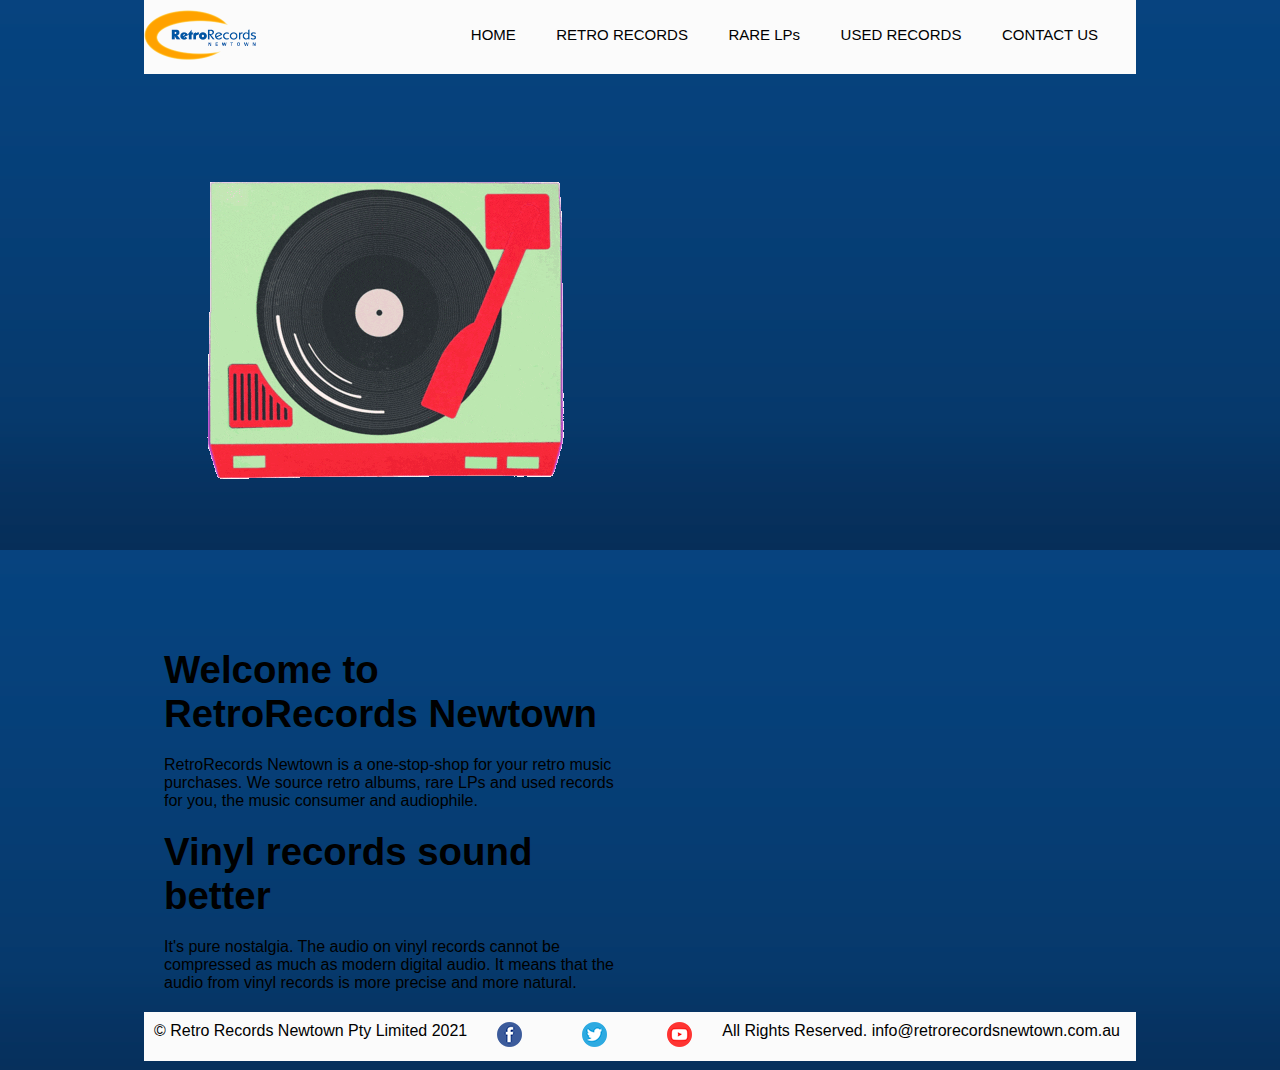
<file: www/index2.html>
<!DOCTYPE html>
<html lang="en">
<head>
<meta charset="utf-8" />
    <link rel="stylesheet" href="styles.css">
<title>RETRO RECORDS</title>
<meta name="viewport" content="width=device-width, initial-scale=1.0" />
</head>
<body>
<div class="wrapper">

<nav>
    <a href="index.html#home" ><img src="images/retroRecordsNewtown_logo.png" width="120" height="50" alt="retroRecordsNewtown_logo" title="header-image"></a>
    <ul class="flex-container"> 

        <li><a href="index.html#home" >HOME</a></li>
        <li><a href="retro_records.html#retro_records" >RETRO RECORDS</a></li>
        <li><a href="rare_lps.html#rare_lps" >RARE LPs</a></li>
        <li><a href="used_records.html#used_records" >USED RECORDS</a></li>
        <li><a href="contact_us.html#contact_us" >CONTACT US</a></li>

    </ul>
</nav>


<main>
    <img class="img-banner" src="images/spining_record.gif" alt="spining_record" title="spining_record">
    <div class="home">
        <div class="column_home">
    <h2>Welcome to RetroRecords Newtown</h2>
    <p>RetroRecords Newtown is a one-stop-shop for your retro music purchases.
    We source retro albums, rare LPs and used records for you, the music consumer and audiophile.</p>
</div>
<div class="column_home">
<h2>Vinyl records sound better</h2>
    <p>It's pure nostalgia. The audio on vinyl records cannot be compressed as much as modern digital audio. It means that the audio from vinyl records is more precise and more natural.</p>
</div>
</div>



</main>

<footer>
    <ul class="footer-container">
<li><p>© Retro Records Newtown Pty Limited 2021</p></li>
<li><a href="#facebook" ><img src="images/facebook_small.png" width="25" height="25" alt="facebook" title="facebook"></a></li>
<li><a href="#twitter" ><img src="images/twitter_small.png" width="25" height="25" alt="twitter" title="twitter"></a></li>
<li><a href="#youtube" ><img src="images/youtube-variation_small.png" width="25" height="25" alt="youtube" title="youtube"></a></li>
<li><p>All Rights Reserved. info@retrorecordsnewtown.com.au </p></li>
</ul>
</footer>

</div>

</body>
</html>
</file>
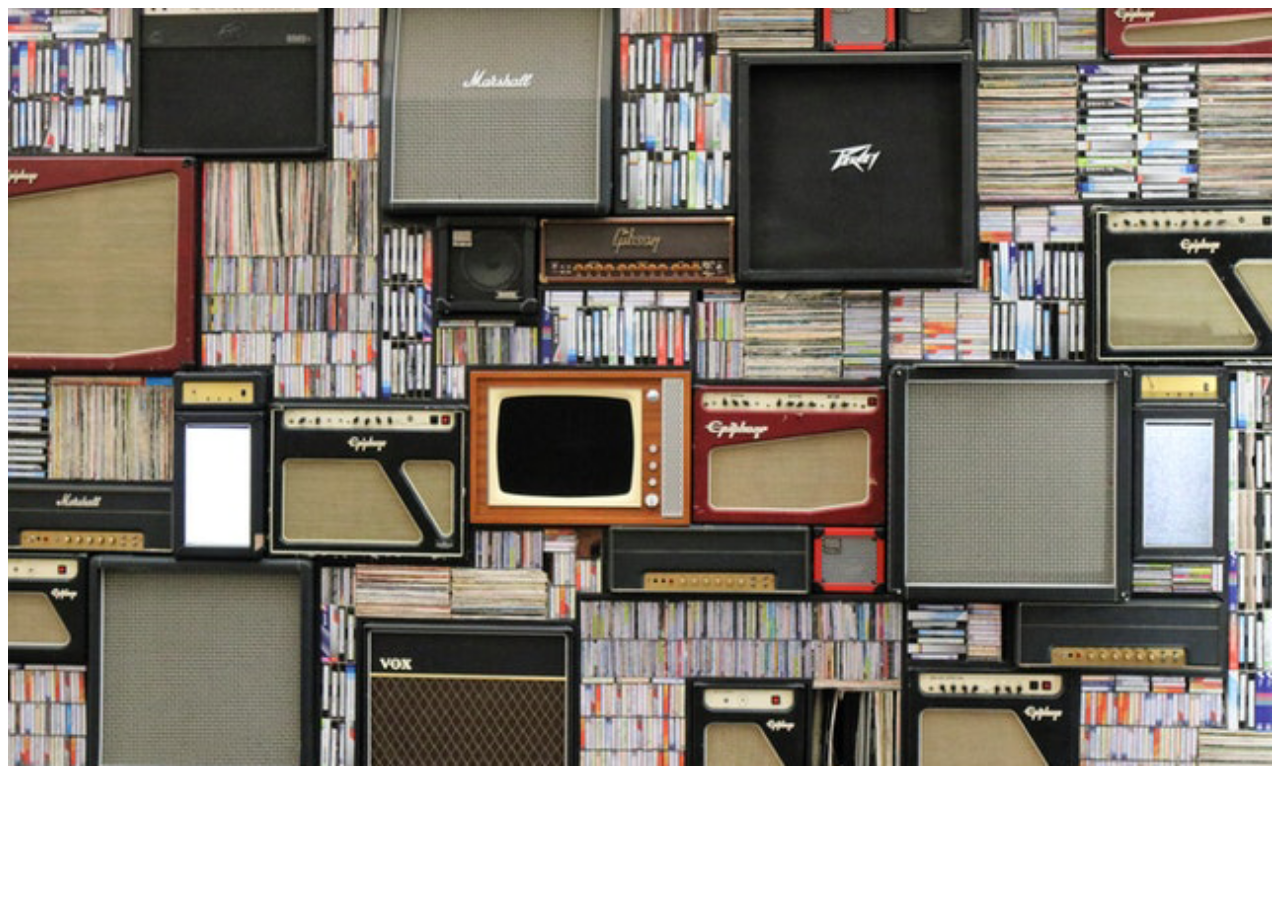
<file: www/test.html>
<!DOCTYPE html>
<html lang="en">
<head>
    <meta charset="UTF-8">
    <meta http-equiv="X-UA-Compatible" content="IE=edge">
    <meta name="viewport" content="width=device-width, initial-scale=1.0">
    <title>Document</title>
    <style type="text/css">
    
    #slider {
        width: 100%;
	overflow: hidden;
}
#slider figure {
	position: relative;
	width: 500%;
	margin: 0;
	left: 0;
	animation: 20s slider infinite;
}
#slider figure img {
	width: 20%;
	float: left;
}

@keyframes slider {
	0% {
		left: 0;
	}
	20% {
		left: 0;
	}
	25% {
		left: -100%;
	}
	45% {
		left: -100%;
	}
	50% {
		left: -200%;
	}
	70% {
		left: -200%;
	}
	75% {
		left: -300%;
	}
	95% {
		left: -300%;
	}
	100% {
		left: -400%;
	}
}

    </style>
</head>
<body>
<header>
    <div id="slider">
        <figure>
            <img src="images/amps.png">
            <img src="images/guitar.png">
            <img src="images/drums.png">
            <img src="images/amps.png">
            <img src="images/guitar.png">
        </figure>
    </div>
</header>
</body>
</html>
</file>
<file: www/styles.css>
*{
  padding: 0;
  margin: 0;
  text-decoration: none;
  list-style: none;
  box-sizing: border-box;
  
}

body{
  font-family: 'Segoe UI', Tahoma, Geneva, Verdana, sans-serif;
  background-image: url("images/body_bg.png");
}

h2{
  font-size: 3vmax;
}

.wrapper{
max-width: 992px;
margin: auto;
}

label.logo{
  padding-left: 10px;
  width: 100%;
}

nav{
  background: #FBFBFB;
  width: 100%;
  padding: 10px 0;
}

nav ul{
float: right;
margin-right: 20px;
}

nav ul li{
  display: inline-block;
  line-height: 50px;
  margin: 0 5px;
}

nav ul li a {
  color: black;
  font-size: 15px;
  padding: 7px 13px;
  border-radius: 3px;
}

a.active, a:hover{
  background: grey;
  transition: .5s;
}

.checkbtn{
  font-size: 30px;
  color: black;
  float: right;
  line-height: 50px;
  margin-right: 40px;
  cursor: pointer;
  display: none;
}

#check{
  display: none;
}

.footer-container{
  background: #FBFBFB;
  display: flex;
  float: right;
  width: 100%;
  padding: 10px;
}

footer ul li a {
  color: black;
  font-size: 15px;
  padding: 20px;
  margin: 10px;
  border-radius: 3px;

}
footer ul li a img {
  width: 25px;
  height: 25px;
}
main .content{
  display: flex;
  background-color: white;
}

main .content img{
  width: 50%;
  padding: 10px;
}

.home{
  width: 50%;
  padding: 20px;
  padding-top: 70px;
}

h2{
  padding: 20px 0;
}

/* slider */


#slider {
  width: 100%;
overflow: hidden;
}
#slider figure {
position: relative;
width: 500%;
margin: 0;
left: 0;
animation: 20s slider infinite;
}
#slider figure img {
width: 20%;
float: left;
}

@keyframes slider {
0% {
left: 0;
}
20% {
left: 0;
}
25% {
left: -100%;
}
45% {
left: -100%;
}
50% {
left: -200%;
}
70% {
left: -200%;
}
75% {
left: -300%;
}
95% {
left: -300%;
}
100% {
left: -400%;
}
}

/* slider */

/* Form */


.submit{
  margin-left: 120px;
  width: 120px;
  height: 30px;
  border-radius: 2px;
  margin-top: 30px;
  font-weight: bold; 
}

.form-box{
  width: 350px;
  height: 360px;
  background-color: brown;
  border-radius: 10px;
  display: auto;
  margin: 40px;
}
#form_h2{
  text-align: center;
}

.contact label{
  display: inline-block;
  width: 110px;
  text-align: right;
  padding: 10px;
  color: white;
  font-weight: bold;
}

input{
  margin: 5px;
}

.contact{
  width: 50%;
  display: auto;
  
}

.table-content{
  background-color: white;
  padding: 20px;
  width: 100%;
  display: flex;
}

.col-1{
  width: 50%;
  margin: 20px;
  padding: 20px;
}

.col-2{
  width: 50%;
  margin: 20px;
  padding: 20px;
}


/* Form */

h1{
  text-align: center;
}

.find-us{
  width: 50%;
  padding: 20px;
  margin: 40px;
}

/* table */
table{
  width: 100%;
  table-layout: fixed;
  border-radius: 20px;
  background-color: brown;
  color: white;
  
}

.table-used{
  background-color: #2168AC;
}

.cover{
  margin: 2px;
}

table, th, td {
  border: 2px solid white;
  border-collapse: collapse;
  border-top: 0;
  border-left: 0;
}

table, td{
  border-right: 0;
}

#info-border {
  border-right: 0;
}

.btm {
  border-bottom: hidden;
}







td {
  padding: 5px;
  width: 90px;
}

th {
  padding: 5px;
  text-align: center;
  width: 90px;
}

/* table */

.rare-lps{
  width: 100%;
  text-align: center;
  display: auto;
  background-color: white;
  padding: 0 200px;
}



@media (max-width: 768px){
  label.logo{
    padding-left: 0;
    
  }
  nav ul li a{
    font-size: 8px;
    font-weight: bold;
  }
  footer ul li p {
   display: none;
  }
  .footer-container{
    background: #FBFBFB;
    display: flex;
    width: 100%;
    padding: 10px 30%;
  }
  footer ul li a img {
    width: 35px;
    height: 35px;
  }
  main .content{
    display: block;
    
  }
  main .content img{
    width: 100%;
  }
  
  .home{
    width: 100%;
    padding: 0 20px 80px 20px;
  }
  .contact{
    width: 100%;
    padding-left: 22%;
    padding-top: 20px;
  }
  .find-us{
    width: 350px;
    margin: 0 27% 50px 27%;
  }
 .content{
   padding-bottom: 20px;
 }
 .rare-lps{
  padding: 0 100px;
}
.table-content{
  display: block;
  text-align: center;
  padding: 5px 15% 5px 12%;
}

.col-1{
  width: 100%;
  margin: 6px;
}

.col-2{
  width: 100%;
  margin: 6px;
}
}

@media (max-width: 576px){
  label.logo{
    padding-left: 50px;
  }
  .checkbtn{
    display: block;
  }
  #nav_ul{
    position: absolute;
    width: 100%;
    height: 100vh;
    z-index: 1;
    background: grey;
    top: 74px;
    left: -100%;
    text-align: center;
    transition: all .5s;
  }
  nav ul li{
    display: block;
    margin: 50px 0;
    line-height: 30px;
  }
  nav ul li a{
    font-size: 20px;
  }
  a:hover, a.active{
    background: none;
    color: white;
  }
  #check:checked ~ #nav_ul{
    left: 0;
  }
  .footer-container{
    background: #FBFBFB;
    display: block;
    width: 100%;
    padding: 10px 40%;
  }
  footer ul li a img {
    width: 40px;
    height: 40px;
  }
  .contact{
    width: 100%;
    padding: 0 12% 0 12%;
    padding-top: 20px;
  }
  .find-us{
    width: 350px;
    margin: 0 20% 50px 20%;
    
  }

 
}
</file>
